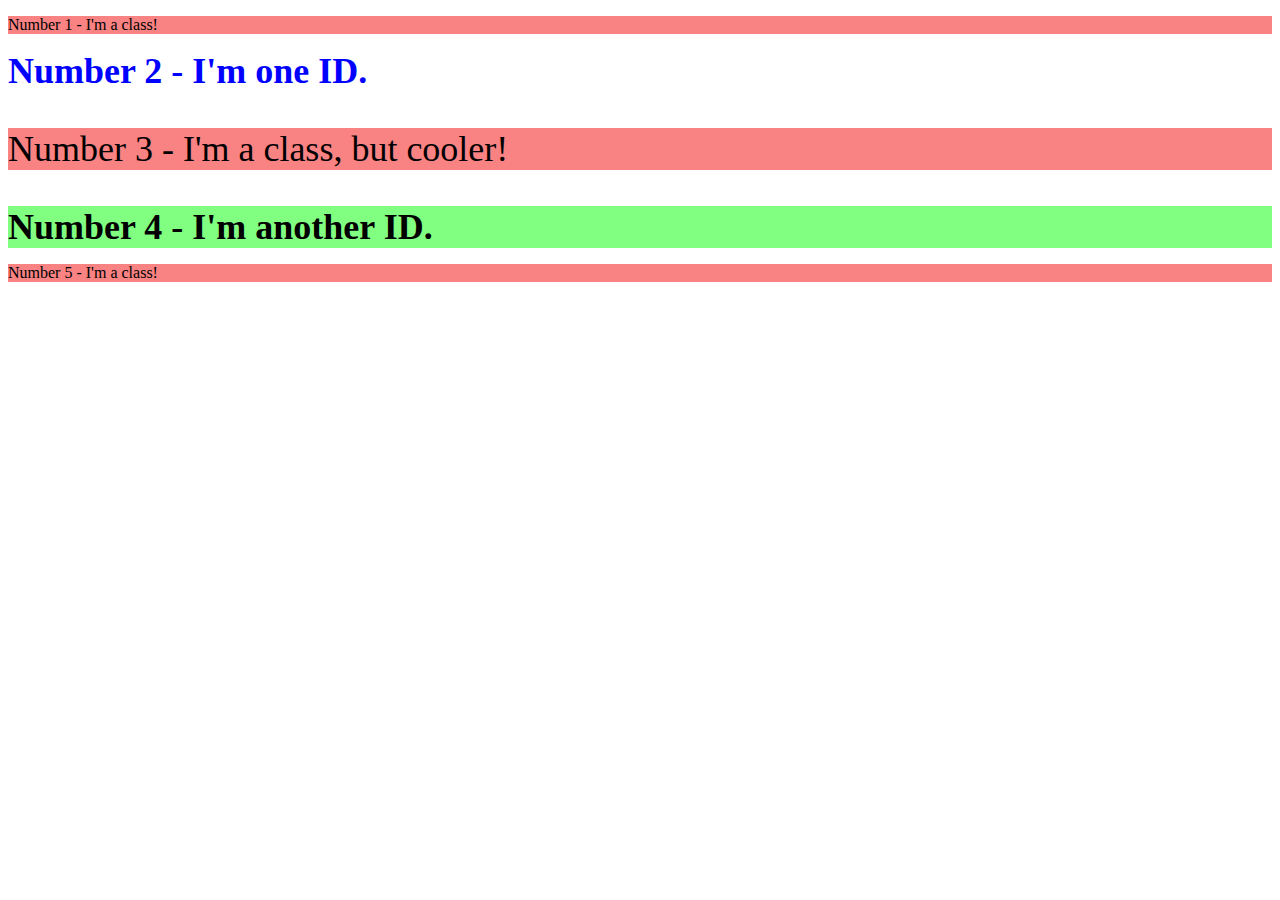
<file: foundations/02-class-id-selectors/index.html>
<!DOCTYPE html>
<html lang="en">
  <head>
    <meta charset="UTF-8">
    <meta http-equiv="X-UA-Compatible" content="IE=edge">
    <meta name="viewport" content="width=device-width, initial-scale=1.0">
    <title>Class and ID Selectors</title>
    <link rel="stylesheet" href="style.css">
  </head>
  <body>
    <p class="odd"> Number 1 - I'm a class!</p>
    <div id="two">Number 2 - I'm one ID.</div>
    <p class="odd adjust-font-size">   Number 3 - I'm a class, but cooler!</p>
    <div id="four" class="adjust-font-size"> Number 4 - I'm another ID.</div>
    <p class="odd"> Number 5 - I'm a class!</p>
  </body>
</html>
</file>
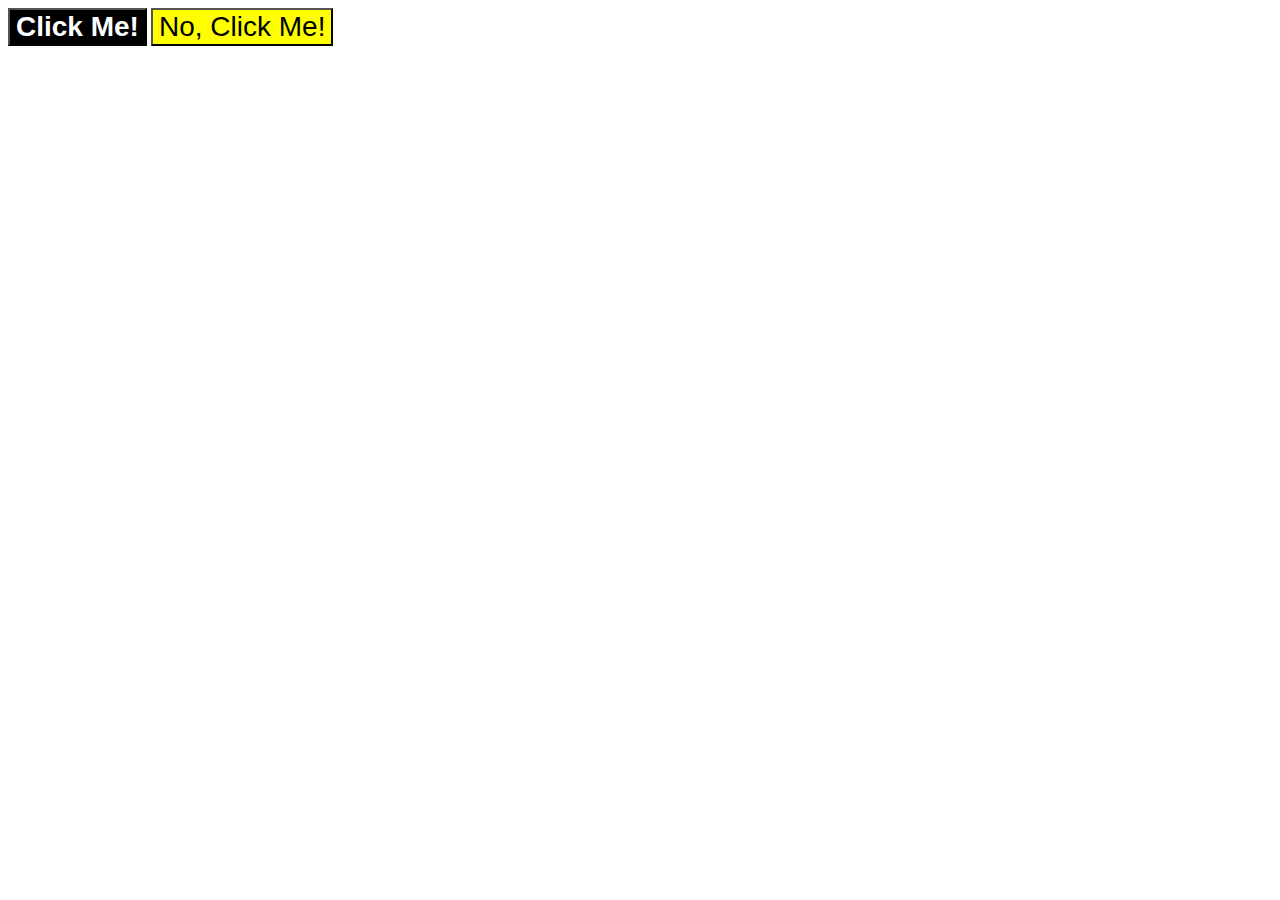
<file: foundations/03-grouping-selectors/index.html>
<!DOCTYPE html>
<html lang="en">
  <head>
    <meta charset="UTF-8">
    <meta http-equiv="X-UA-Compatible" content="IE=edge">
    <meta name="viewport" content="width=device-width, initial-scale=1.0">
    <title>Grouping Selectors</title>
    <link rel="stylesheet" href="style.css">
  </head>
  <body>
    <button class="me"> Click Me!</button>
    <button class="no"> No, Click Me!</button>
  </body>
</html>
</file>
<file: foundations/02-class-id-selectors/style.css>
.odd{
    background-color:  rgb(249, 130, 130);
        
}

#two{
    color: blue;
    font-size: 36px;
    font-weight: bold;

}

.adjust-font-size{
    font-size: 36px;
}

#four{
    background-color: hsl(120, 100%, 75%);
    font-weight: bold;
}
</file>
<file: foundations/03-grouping-selectors/style.css>
.me {
    background-color: black;
    color: white;
    font-weight: bold;
    font-family: helvetica, times new roman; fallback: sans-serif;
    font-size: 28px;
}

.no {
    background-color: yellow;
    font-family: helvetica, times new roman; fallback: sans-serif;
    font-size: 28px;
}
</file>
